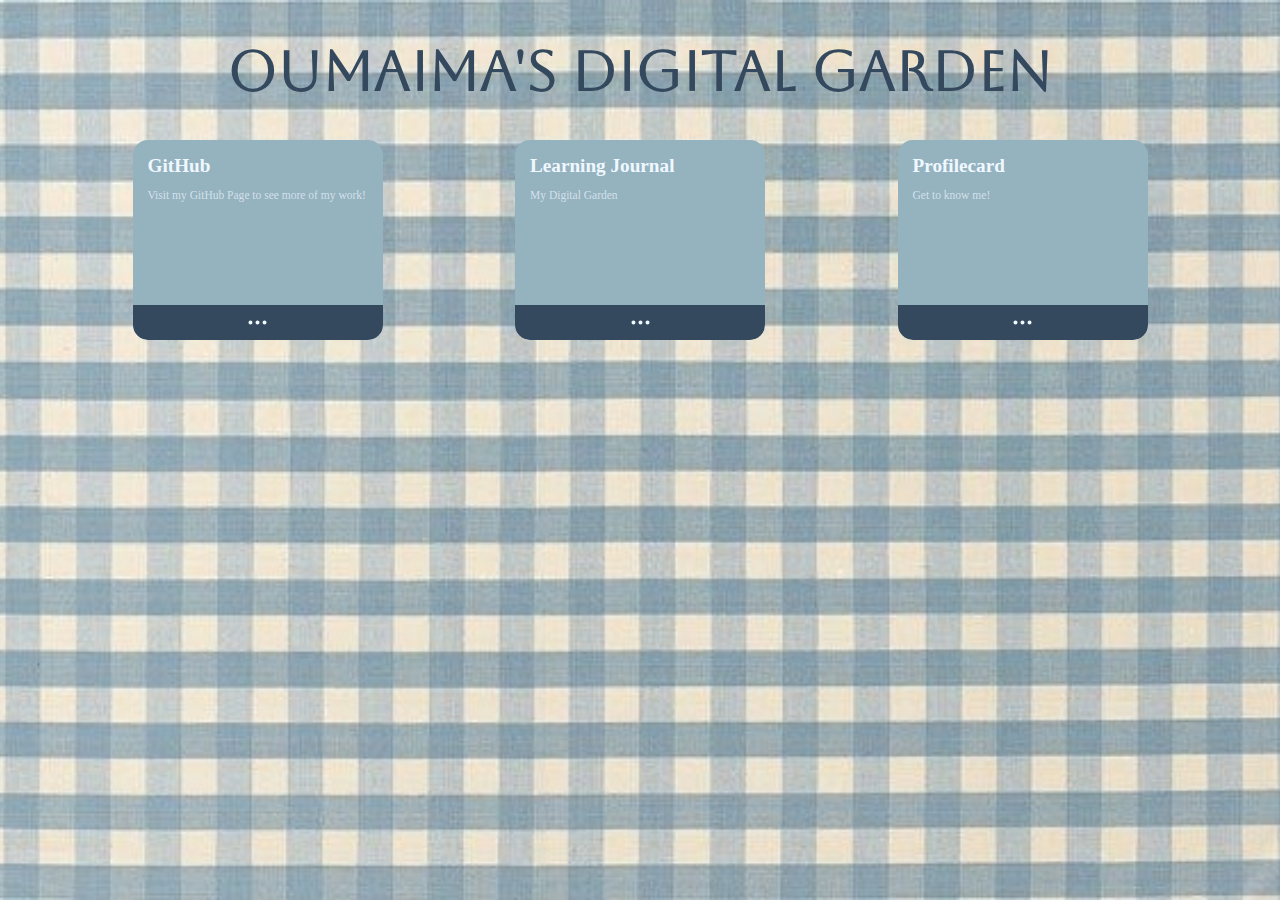
<file: index.html>
<!DOCTYPE html>
<html>
    <head>
        <meta charset="UTF-8">
        <meta name="viewport" content="width=device-width, initial-scale=1.0">
        <title>My Digital Garden</title>
        <link rel="stylesheet" href="Styles/style.css";>
        <style>
        @import url('https://fonts.googleapis.com/css2?family=Aboreto&display=swap');
        </style>
    </head>
<body>
    <header>
        <h1>Oumaima's
            Digital garden
        </h1>
    </header>


<!-- From Uiverse.io by Javierrocadev --> 
 
<div class="container">
<div class="card">
		<div class="text">
			<span>GitHub</span>
			<p class="subtitle">Visit my GitHub Page to see more of my work! </p>
		</div>
		<div class="icons">
			<a class="btn" href="https://github.com/meemo99">
			<svg y="0" xmlns="http://www.w3.org/2000/svg" x="0" width="100" viewBox="0 0 100 100" preserveAspectRatio="xMidYMid meet" height="100" class="svg-icon">
				<path stroke-width="8" stroke-linejoin="round" stroke-linecap="round" fill="none" d="M21.9,50h0M50,50h0m28.1,0h0M25.9,50a4,4,0,1,1-4-4A4,4,0,0,1,25.9,50ZM54,50a4,4,0,1,1-4-4A4,4,0,0,1,54,50Zm28.1,0a4,4,0,1,1-4-4A4,4,0,0,1,82.1,50Z">
				</path>
			</svg>
			</a>
		</div>
</div>

<div class="card">
		<div class="text">
			<span>Learning Journal</span>
			<p class="subtitle">My Digital Garden</p>
		</div>
		<div class="icons">
			<a class="btn" href="learningjournal.html">
			<svg y="0" xmlns="http://www.w3.org/2000/svg" x="0" width="100" viewBox="0 0 100 100" preserveAspectRatio="xMidYMid meet" height="100" class="svg-icon">
				<path stroke-width="8" stroke-linejoin="round" stroke-linecap="round" fill="none" d="M21.9,50h0M50,50h0m28.1,0h0M25.9,50a4,4,0,1,1-4-4A4,4,0,0,1,25.9,50ZM54,50a4,4,0,1,1-4-4A4,4,0,0,1,54,50Zm28.1,0a4,4,0,1,1-4-4A4,4,0,0,1,82.1,50Z">
				</path>
			</svg>
			</a>
		</div>
</div>

<div class="card">
		<div class="text">
			<span>Profilecard</span>
			<p class="subtitle">Get to know me!</p>
		</div>
		<div class="icons">
			<a class="btn" href="https://meemo99.github.io/your-tribe-profile-card/">
			<svg y="0" xmlns="http://www.w3.org/2000/svg" x="0" width="100" viewBox="0 0 100 100" preserveAspectRatio="xMidYMid meet" height="100" class="svg-icon">
				<path stroke-width="8" stroke-linejoin="round" stroke-linecap="round" fill="none" d="M21.9,50h0M50,50h0m28.1,0h0M25.9,50a4,4,0,1,1-4-4A4,4,0,0,1,25.9,50ZM54,50a4,4,0,1,1-4-4A4,4,0,0,1,54,50Zm28.1,0a4,4,0,1,1-4-4A4,4,0,0,1,82.1,50Z">
				</path>
			</svg>
			</a>
		</div>
</div>

</div>

</body>
</html>
</file>
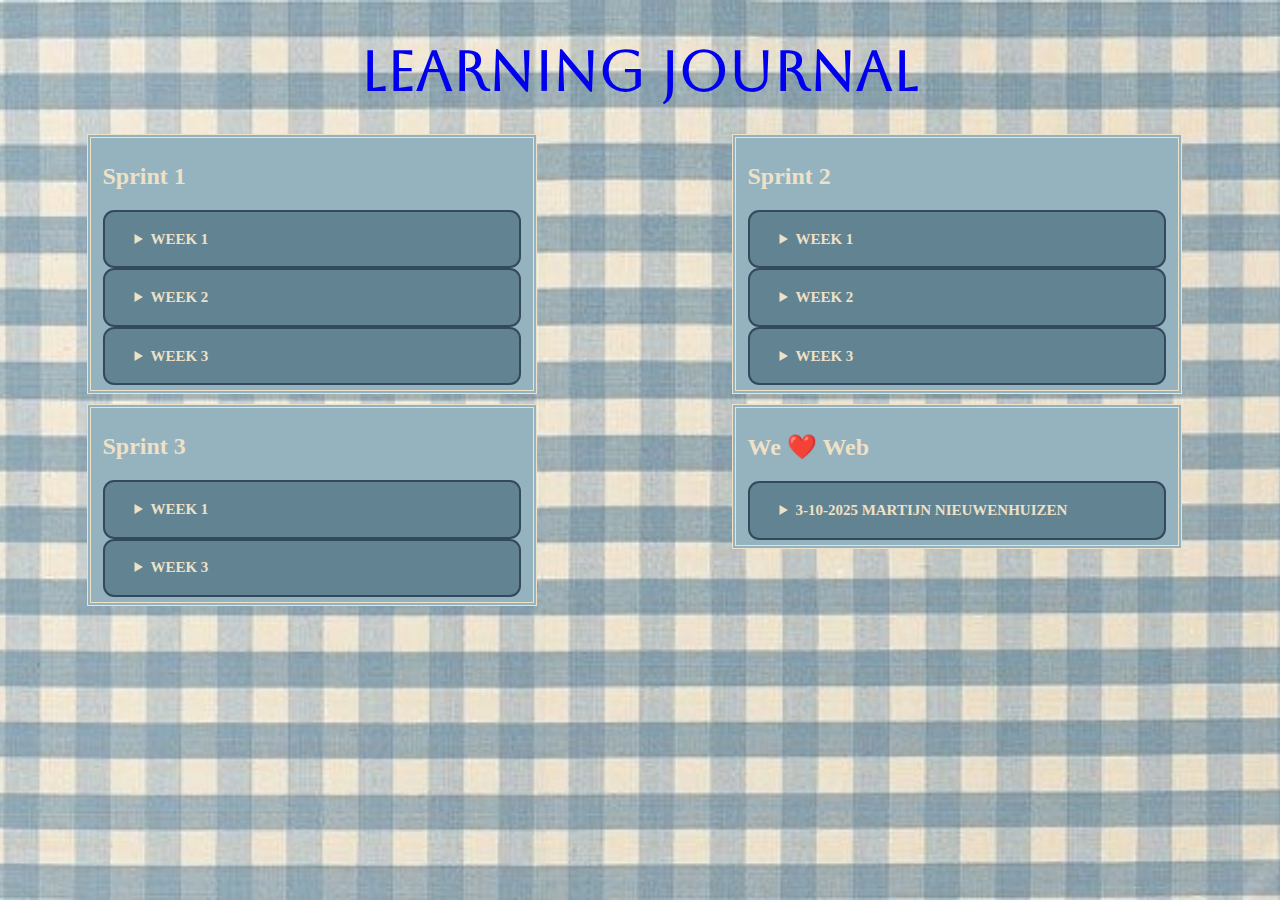
<file: learningjournal.html>
<!DOCTYPE html>
<html>
    <head>
        <meta charset="UTF-8">
        <meta name="viewport" content="width=device-width, initial-scale=1.0">
        <link rel="stylesheet" href="Styles/style.css";>
         <style>
        @import url('https://fonts.googleapis.com/css2?family=Aboreto&display=swap');
        </style>
    </head>

    <body>
        <header>
            <a href="index.html"><h1>Learning Journal</h1></a>
        </header>
        <div class="info-container">
            <div class="sprint">
                <h2>Sprint 1</h2>
                <details>
                    <summary>Week 1</summary>
                    <ul>
                        <li><time datetime="01-09-2025"><b class="date">01-09-2025</b></time></li>
                        <p>
                            introductiedag
                            begin gemaakt aan visitekaartje
                            schets gemaakt +  bestaande code aangepast(naam, motto, vaardigheden)
                        </p>
                        <li><time datetime="02-09-2025"><b class="date">02-09-2025</b></time></li>
                            <p>
                                Talk over webtechnologie
                                <br>basiskenmerken over HTML CSS en JavaScript
                                <br>visitekaartje verder aangepast via css, foto toegevoegd, kleuren aangepast
                                verder gewerkt aan schets
                                <br>op pinterest gezocht naar kleurcodes
                                <br>code inspiratie opgezocht die past bij mijn visitekaartschets
                            </p>
                        <li><time datetime="03-09-2025"><b class="date">03-09-2025</b></time></li>
                            <p>
                                Uitleg over breakdownschets
                                workshop i-love-web
                            </p>
                        <li><time datetime="04-09-2025"><b class="date">04-09-2025</b></time></li>
                            <p>
                                JavaScript begin
                            </p>
                        <li><time datetime="05-09-2025"><b class="date">05-09-2025</b></time></li>
                    </ul>
                </details>
                <details>
                    <summary>Week 2</summary>
                    <ul>
                        <li><time datetime="08-09-2025"><b class="date">08-09-2025</b></time></li>
                            <p>Begin nieuwe opdracht; Squadpage
                                Er is een Team Canvas aangemaakt waarin wij onze strenghts en goals in hebben gezet.
                                <br>We zijn op zoek gegaan naar bijzondere plekken op het Amstel Campus.
                                <br>Verder hebben we ook schetsen gemaakt voor de Squadpage en daaruit een ontwerp gekozen.
                            </p>
                  
                        <li><time datetime="10-09-2025"><b class="date">10-09-2025</b></time></li>
                            <p>
                                Schrijf 3 dingen die je vandaag hebt geleerd.
                                <ul>
                                <li>Hoe je een website responsive maakt door middel van media-queries.</li>
                                <li>Hoeveel kolommen er per device zijn(1 kolom—> smartphone; 2 kolommen—> tablet, laptop; 3 kolommen —> 24 inch scherm).</li>
                                <li>Wat een Breakpoint is.</li>
                                </ul>
                            </p>
        
                        <li><time datetime="12-09-2025"><b class="date">12-09-2025</b></time></li>
                    </ul>
                </details>
                <details>
                    <summary>Week 3</summary>
                    <ul>
                        <li><time datetime="15-09-2025"><b class="date">15-09-2025</b></time></li>
                            <p>
                                Op welke manieren kan je visuele Hierarchie aanbrenngen un je ontwerp. leg ze kort uit en voeg een bron toe
                                Welke niveaus van visiuele hierarchie heb je geleerd?
                                <ul>
                                    <li>Visuele Hiërarchie kan je op verschillende manieren aanbrengen;
                                        <ul>
                                            <li>Grootte: Grote teksten vallen eerder op dan kleine teksten</li>
                                            <li>Kleur/Contrast: Als je kleuren gebruikt met een groot contrast valt dat gelijk op.</li>
                                            <li>Witregel: Een goed balans aan witruimte laat de site overzichtelijk er uitzien.</li>
                                            <li>Animatie: Beweging op een stilstaandscherm trekt ook gelijk de aandacht van de gebruiker.</li>
                                        </ul>
                                    </li>
                                </ul>
                                <ul>
                                    <li>Er zijn 3 niveaus van Visuele Hiërarchie
                                        <ul>
                                            <li>Belangrijkste informatie</li>
                                            <li>Belangrijkste details</li>
                                            <li>Achtergrond informatie</li>
                                        </ul>
                                    </li>
                                </ul>
                            </p>
                        <li><time datetime="16-09-2025"><b class="date">16-09-202</b></time></li>
                        <li><time datetime="17-09-2025"><b class="date">17-09-2025</b></time></li>
                        <p>
                            Taakverdeling gemaakt op github.
                        </p>
                        <li><time datetime="18-09-2025"><b class="date">18-09-2025</b></time></li>
                        <li><time datetime="19-09-2025"><b class="date">19-09-2025</b></time></li>
                    </ul>
                </details>

            </div>
            <div class="sprint">
                <h2>Sprint 2</h2>
                <details>
                    <summary>Week 1</summary>
                    <ul>
                        <li><time datetime="22-09-2025"><b class="date">22-09-2025</b></time></li>
                            <p>
                                Noem 3 dingen die je vandaag hebt geleerd.
                                <ul>
                                    <li>Hoe een briefing/debriefing er uit komt te zien.</li>
                                    <li>wat er te verwachten is bij een briefing</li>
                                Formuleer 2 leervragen over wat je deze sprint wilt leren.
                                </ul>
                            </p>
                                
                        <li><time datetime="24-09-2025"><b class="date">24-09-2025</b></time></li>
                            <p>
                                Schrijf wat je hebt geleerd over schetsen, welke 4 tips heb je gekregen.
                                <ul>
                                    <li>Schetsen is niet echt schetsen met een potlood, maar meer een ruwe schets met een fineliner.</li>
                                    <li>Een tip is niet gaan schetsen met een potlood</li>
                                    </ul>
                                
                            </p>
                  
                        <li><time datetime="26-09-2025"><b class="date">26-09-2025</b></time></li>
                            <p>
                                Wat vind je van de feedback die je hebt ontvangen, met welke feedback ga je maandag verder.
                                <ul>
                                    <li>Ik moet minder divs gebruiken in mijn werk. Deze kan ik veranderen in sections/articles.</li>
                                </ul>

                                Tip van mentor
                                <ul>
                                <li>gebruik maken van sections/articles, geen divs.</li>
                                </ul>
                            </p>

                    </ul>
                </details>
                <details>
                    <summary>Week 2</summary>
                    <ul>
                        <li><time datetime="29-09-2025"><b class="date">29-09-2025</b></time></li>
                            <p>
                                <ul>
                                <li>Wat is het verschil tussen flexbox en grid? Wanneer zou je welke gebruiken?</li>
                                <ul>
                                    <li>Bij grid maak je gebruik van een grid. Je kan zelf bepalen hoeveel rows en columns je gebruikt en waar je je divs plaatst.
                                        Bij flex-box gebruik je eigenlijk maar 1 row en 1 column.
                                    </li>
                                    <li> Flex is handig voor het centreren en alignen van elementen.</li>
                                </ul>
                               <li>Wat is de default layout mode van elk element?</li>
                               <ul>
                                <li>Block-layout is de default.</li>
                               </ul>
                                <li>Welke layout heb je per onderdeel nodig voor het ontwerp van de opdrachtgever?</li>
                                <ul>
                                    <li>Ik denk dat ik vooral gebruik ga maken van Flexbox en waar nodig grid.</li>
                                </ul>
                                </ul>
                            </p>
             
                        <li><time datetime="01-10-2025"><b class="date">01-10-2025</b></time></li>
                            <p>
                                
                                3 eigenschappen van leesbare text.
                                <ul>
                                De drie eigenschappen van leesbare tekst zijn:
                                <li>Minimale font-size van 16px.</li>
                                <li>Maximale breedte van 10-12 woorden.</li>
                                <li>Een line height van 1.4.</li>
                                </ul>
                                <br>Welke stappen moet je nemen om Mobile First te gaan werken en hoe je dit aan je code kunt zien.
                                <ul>
                                <li>Mobile First is te zien aan de mediaqueries in CSS. En bij mediaqueries wordt gebruik gemaakt van de (min-width) voor de breakpoints.</li>
                                </ul>
                            </p>
              
                        <li><time datetime="03-10-2025"><b class="date">03-10-2025</b></time></li>
                        <p>
                            Wat vond je van de feedback die je hebt ontvangen? Met welke feedback ga je maandag verder?
                            <ul>
                                <li>De feedback die ik had ontvangen was duidelijk en goed uitgelegd. Ik moet nog wel letten op het aantal woorden per zin.</li>
                            </ul>
                            Je hebt zelf ook feedback geggeven, had de ander daar wat aan wat zou je de volgende keer anders kunnen doen?
                            <ul>
                            <li>Ik merk tijdens deze reviews dat ik niet de ervaring heb om anderen goed te kunnen reviewen, vooral als het gaat om de beredenering achter bepaalde coding keuzes die gemaalt worden.</li>
                            </ul>

                            Vraag een tip aan je mentor waar je je de komende periode in kan verdiepen.
                            <li>Ik moet werken aan het aantal woorden in een zin die het makkelijk maken om te lezen.</li>
                        </p>
                    </ul>
                </details>

                <details>
                    <summary>Week 3</summary>
                     <ul> 
                        <li><time datetime="06-10-2025"><b class="date">06-10-2025</b></time></li>
                            <p>
                                <ul>
                                Beschrijf de 3 code conventies van vandaag en link naar voorbeelden van hie jij ze toepast
                                <li> de 3 code conventies zijn ademruimte in je HTML(dmv tabs, 4-spaties en witregels), CSS-selectors in dezelfde volgorde als je HTML en het nesten van de media-queries.</li>
                                </ul>
                               Schrijf nog 2 ideeën op waarmee je de leesbaarheid van je HTML en CSS zou kunnen verbeteren.
                               <ul>
                                <li>Codeopmerkingen</li>
                                <li>Duidelijk woordgebruik</li>
                               </ul>
                                <br>Beschrijf wat refactoren van je code inhoudt, en wat dat te maken heeft met code conventies.
                                <li>Refactoren is het hervormen van code, zodat het leesbaarder is voor andere mensen die je code lezen. Je zou kunnen stellen dat de code conventies eigenlijk onderdeel zijn van refactoren. Beide hebben te maken met de leesbaarheid van je code.</li>
                            
                            </p>
                        <li><time datetime="08-10-2025"><b class="date">08-10-2025</b></time></li>
                            <p>
                                <br>Wat is jouw belangrijkste vraag voor de opdrachtgever die je wilt stellen tijdens de sprint review?
                                <ul>
                                    <li>Mijn enige vraag voor de opdrachtgever gaat over de content; Krijgen wij die geleverd of mogen ook stock foto's gebruikt worden?</li>
                                </ul>
                            </p>
                     </ul>
                </details>
            </div>
           <div class="sprint">
                <h2>Sprint 3</h2>
                <details>
                    <summary>Week 1</summary>
                    <ul>
                        <li><time datetime="13-10-2025"><b class="date">13-10-2025</b></time></li>
                            <p>
                                Schrijf op voor wie Toegankelijkheid belangrijk is.
                                <ul>
                                    <li>Toegankelijkd is belangrijk voor de mensen met een (tijdelijke) beperking. Bv. zichtbeperking(slechtziend, blind etc.), slechthorendheid etc.</li>
                                </ul>
                                <br>Schrijf op wat je voor woensdag nog moet doen voor de WCAG-audit deeltaak.
                                <ul>
                                    <li>Lighthousetest verwerken</li>
                                    <li>Manualtest doorlopen</li>
                                </ul>
                                <br>Beschrijf 3 voorbeelden van "moeilijke" WCAG richtlijnen
                                <ul>
                                    <li>1.2.6 Signlanguage interpretation</li>
                                    <li>3.3.6 Error Prevention</li>
                                    <li>2.2.5 Re-authenticating</li>
                                </ul>
                                <br>Schrijf welke taak of issue je als eerst op gaat pakken voor de leertaak
                                <ul>
                                    <li>WCAG audit uitvoeren op de site voor de opdrachtgever</li>
                                </ul>
                            </p>
                    </ul>
                        </details>
                <details>
                        <summary>Week 3</summary>
                        <ul>
                        <li><time datetime="27-10-2025"><b class="date">27-10-2025</b></time></li>
                            <p>
                                
                                Geef een voorbeeld van een kleurcombinatie met een goed contrast
                                <ul>
                                <li>Geel met Zwart</li>
                                </ul>
                                Welke kleurcombinatie werkt minder goed? Maak hiervan een voorbeeld
                                <ul>
                                <li>Rood met blauw</li>
                                </ul>
                                <br>Aan welk WCAG level deek jij je te gaan houden??? A, AA of AAA? Waarom?
                                <ul>
                                    <li>Ik denk dat AA-level een goed begin is. De kleuren van de opdrachtgever scoren ook niet goed op contrast, dus het wordt moeilijk om AAA level te krijgen binnen de gegeven kleuren</li>
                                </ul>
                                <br>Schrijf welke taak of issue je als eerst op gaat pakken voor de leertaak
                                <ul>
                                    <li>Kleurcontrast verbeteren op de site voor de opdrachtgever.</li>
                                </ul>
                            </p>
                         </ul>   
                    </details>

            </div>

            <div class="sprint">
                <h2>We ❤️ Web</h2>
                <details>
                    <summary>3-10-2025 Martijn Nieuwenhuizen</summary>
                    <p>
                        Martijn Nieuwenhuizen kwam vertellen over hoe hij te werk gaat in het echte leven met een opdrachtgever in het werkveld.
                        Twee dingen die hij herhaalde waren; Dont Be lazy en Dont Be Boring!
                        Mijn conclusie over zijn talk was eigenlijk dat in het werkveld ook steeds iteratief gewerkt wordt en dat de opdrachtgever ook niet-realistische wensen kan hebben.
                    </p>
        </div> 
    </body>
</file>
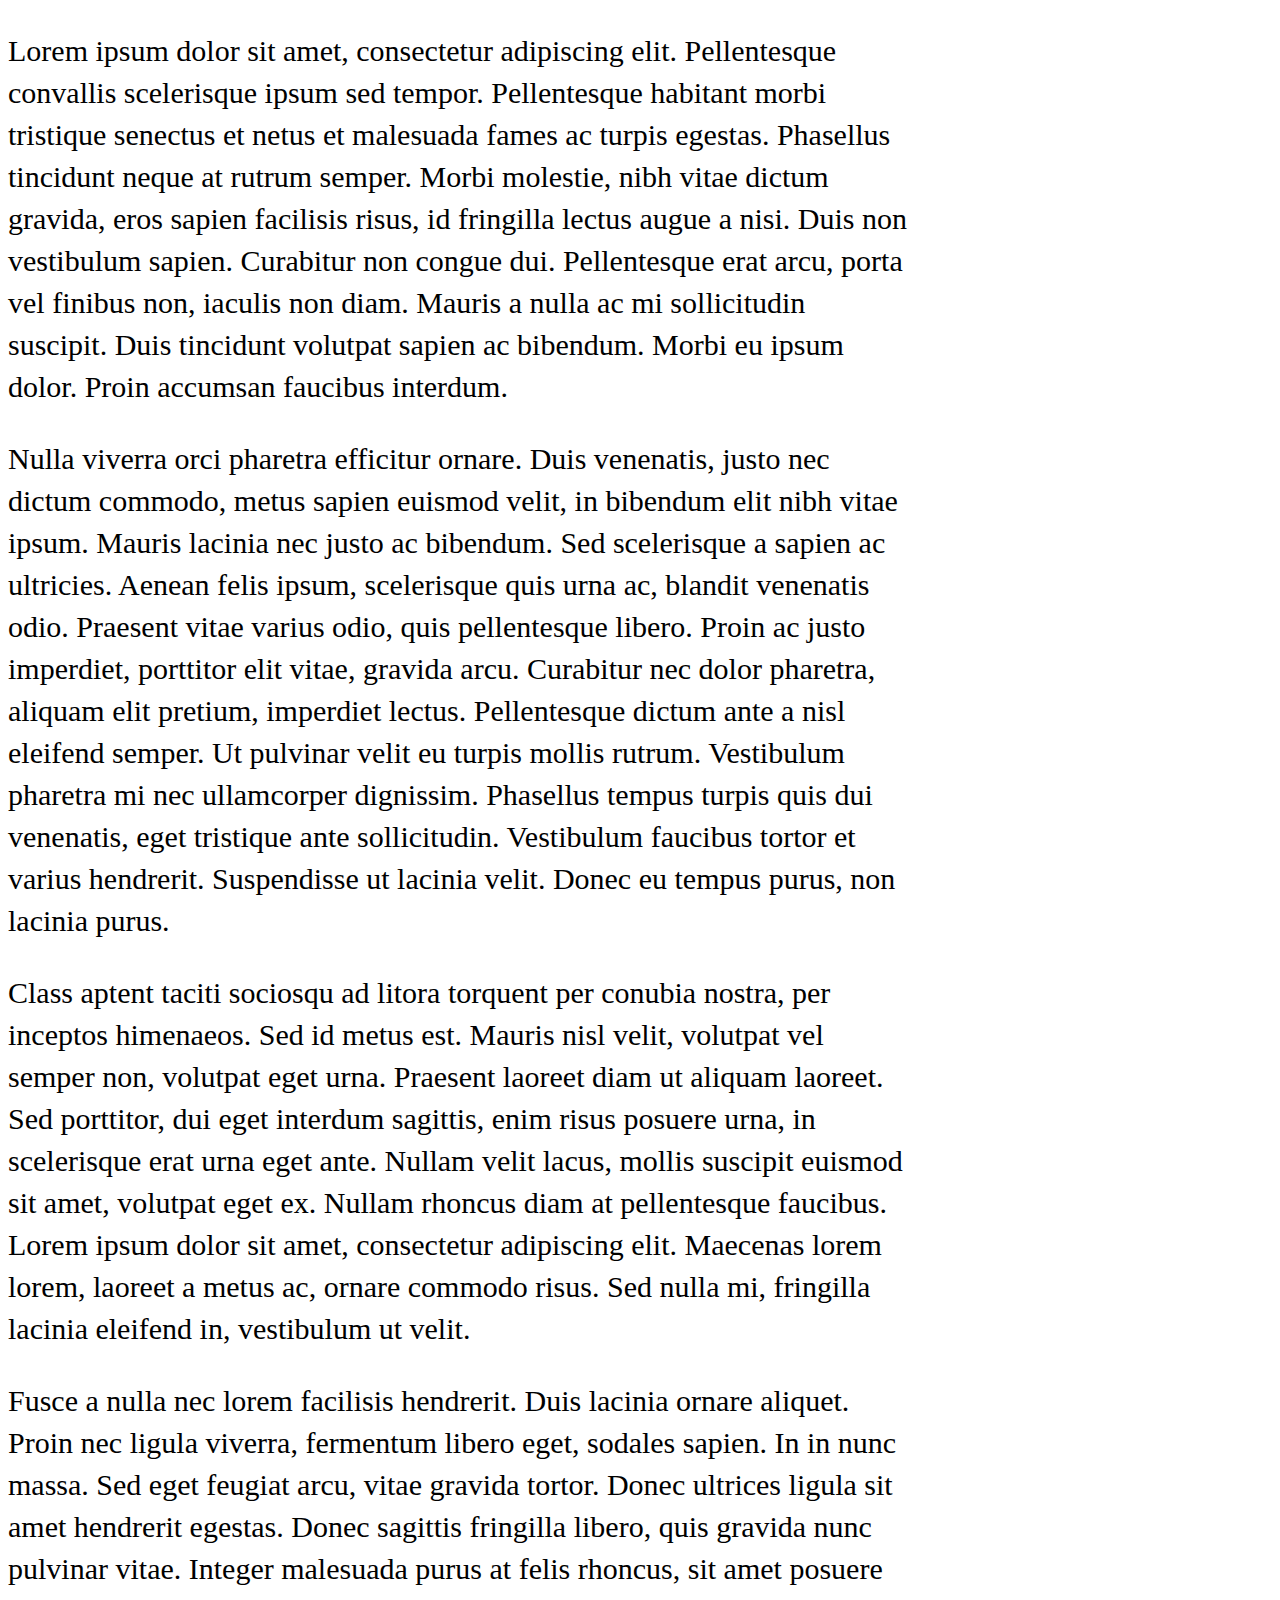
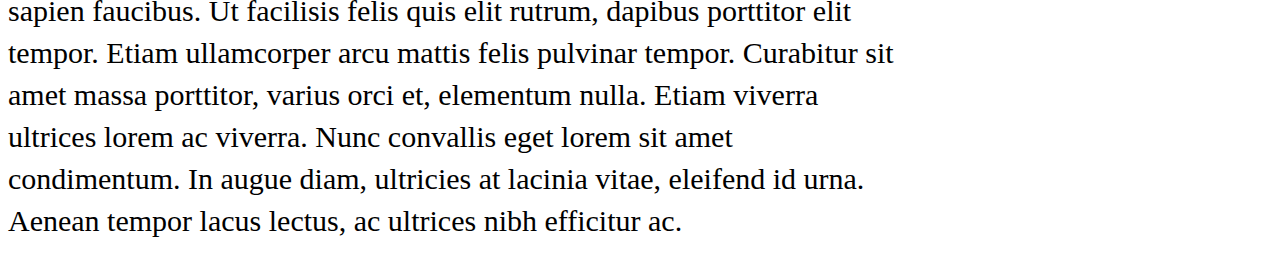
<file: leesbare-teksten.html>
<!doctype html>
<html lang="la">
    <head>
        <title lang="nl">Goed leesbare teksten</title>
        <meta name="viewport" content="width=device-width">
        <style>
            body {
                @media (min-width: 428px;){
                    display: grid;
                    grid-template-columns: 1fr 1fr;
                }
            }
            p {
                font-size: clamp(1rem, 0.5625rem + 2.3333vw, 1.875rem); 
                max-width: 60ch;
                line-height: 1.4;
            }
            .p1 {  }
            .p2 { }
            .p3 {  }
            .p4 { }
        </style>
    </head>
    <body>
        <p class="p1">Lorem ipsum dolor sit amet, consectetur adipiscing elit. Pellentesque convallis scelerisque ipsum sed tempor. Pellentesque habitant morbi tristique senectus et netus et malesuada fames ac turpis egestas. Phasellus tincidunt neque at rutrum semper. Morbi molestie, nibh vitae dictum gravida, eros sapien facilisis risus, id fringilla lectus augue a nisi. Duis non vestibulum sapien. Curabitur non congue dui. Pellentesque erat arcu, porta vel finibus non, iaculis non diam. Mauris a nulla ac mi sollicitudin suscipit. Duis tincidunt volutpat sapien ac bibendum. Morbi eu ipsum dolor. Proin accumsan faucibus interdum.</p>
        <p class="p2">Nulla viverra orci pharetra efficitur ornare. Duis venenatis, justo nec dictum commodo, metus sapien euismod velit, in bibendum elit nibh vitae ipsum. Mauris lacinia nec justo ac bibendum. Sed scelerisque a sapien ac ultricies. Aenean felis ipsum, scelerisque quis urna ac, blandit venenatis odio. Praesent vitae varius odio, quis pellentesque libero. Proin ac justo imperdiet, porttitor elit vitae, gravida arcu. Curabitur nec dolor pharetra, aliquam elit pretium, imperdiet lectus. Pellentesque dictum ante a nisl eleifend semper. Ut pulvinar velit eu turpis mollis rutrum. Vestibulum pharetra mi nec ullamcorper dignissim. Phasellus tempus turpis quis dui venenatis, eget tristique ante sollicitudin. Vestibulum faucibus tortor et varius hendrerit. Suspendisse ut lacinia velit. Donec eu tempus purus, non lacinia purus.</p>
        <p class="p3">Class aptent taciti sociosqu ad litora torquent per conubia nostra, per inceptos himenaeos. Sed id metus est. Mauris nisl velit, volutpat vel semper non, volutpat eget urna. Praesent laoreet diam ut aliquam laoreet. Sed porttitor, dui eget interdum sagittis, enim risus posuere urna, in scelerisque erat urna eget ante. Nullam velit lacus, mollis suscipit euismod sit amet, volutpat eget ex. Nullam rhoncus diam at pellentesque faucibus. Lorem ipsum dolor sit amet, consectetur adipiscing elit. Maecenas lorem lorem, laoreet a metus ac, ornare commodo risus. Sed nulla mi, fringilla lacinia eleifend in, vestibulum ut velit.</p>
        <p class="p4">Fusce a nulla nec lorem facilisis hendrerit. Duis lacinia ornare aliquet. Proin nec ligula viverra, fermentum libero eget, sodales sapien. In in nunc massa. Sed eget feugiat arcu, vitae gravida tortor. Donec ultrices ligula sit amet hendrerit egestas. Donec sagittis fringilla libero, quis gravida nunc pulvinar vitae. Integer malesuada purus at felis rhoncus, sit amet posuere sapien faucibus. Ut facilisis felis quis elit rutrum, dapibus porttitor elit tempor. Etiam ullamcorper arcu mattis felis pulvinar tempor. Curabitur sit amet massa porttitor, varius orci et, elementum nulla. Etiam viverra ultrices lorem ac viverra. Nunc convallis eget lorem sit amet condimentum. In augue diam, ultricies at lacinia vitae, eleifend id urna. Aenean tempor lacus lectus, ac ultrices nibh efficitur ac.</p>
    </body>
</html>
</file>
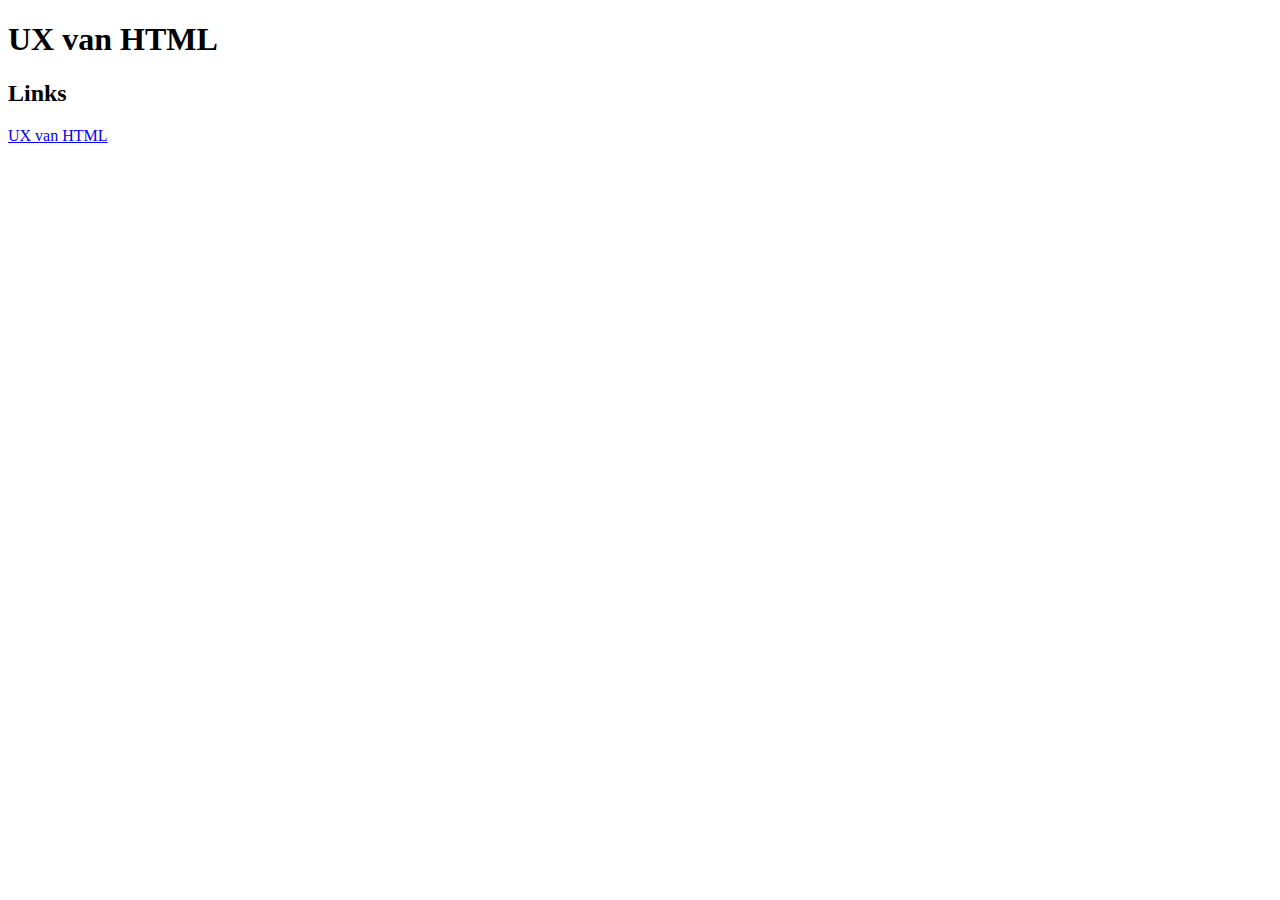
<file: ux.html>
<!DOCTYPE html>
<html>
    <head>
        <meta charset="UTF-8">
        <meta name="viewport" content="width=device-width, initial-scale=1.0">
    </head>

    <body>
        <h1>UX van HTML</h1>
        <h2 id="links">Links</h2>
        <a href="ux.html">UX van HTML</a>
    </body>
</html>
</file>
<file: Styles/style.css>
*{
  box-sizing: border-box;
}
body{
    background-image: url(../Assets/a18a46bf-03c1-46c8-86c4-5a8716b8434c.jpeg);
    background-size: cover;
    background-position: center;
    background-repeat: no-repeat;
    background-attachment: fixed;

    display: flex;
    flex-direction: column;
    min-height: 100vh;
    margin: 0;
    padding: 0;
}

header{
    font-family: Aboreto;
    font-size: 28px;
    text-align: center;
    text-transform: uppercase;
    color: #34495e;
}

a {
  text-decoration: none;
}

a:visited {
  color: #34495e;
}
.info-container{
display: flex;
flex-direction: row;
align-items: flex-start;
justify-content: space-around;
flex-wrap: wrap;
gap: 10px;
}


.sprint{
    width: 450px;
    height: auto;
    padding: 5px 12px;
    translate: -6px -6px;
    background: #95b2bf;
    border: 4px double #ede1c7;
    overflow: scroll;
    transition: all 0.3s ease;
    color: #ede1c7;
}

details{
 cursor: pointer;
 outline: none;
 border: 0;
 vertical-align: middle;
 text-decoration: none;
 font-family: inherit;
 font-size: 15px;
}

details > summary{
font-weight: 600;
 color: #ede1c7;
 text-transform: uppercase;
 padding: 1.25em 2em;
 background: #628392;
 border: 2px solid #34495e;
 border-radius: 0.75em;
 -webkit-transform-style: preserve-3d;
 transform-style: preserve-3d;
 -webkit-transition: background 150ms cubic-bezier(0, 0, 0.58, 1), -webkit-transform 150ms cubic-bezier(0, 0, 0.58, 1);
 transition: transform 150ms cubic-bezier(0, 0, 0.58, 1), background 150ms cubic-bezier(0, 0, 0.58, 1), -webkit-transform 150ms cubic-bezier(0, 0, 0.58, 1);
}

.elements{
justify-items: end;
}

.container{
  display: flex;
  flex-direction: row;
  justify-content: space-evenly;
}

/* From Uiverse.io by Javierrocadev */ 
.card {
  width: 250px;
  height: 200px;
  border-radius: 15px;
  background: #95b2bf;
  display: flex;
  flex-direction: column;
  position: relative;
  overflow: hidden;
}


.text {
  flex-grow: 1;
  padding: 15px;
  display: flex;
  flex-direction: column;
  color: aliceblue;
  font-weight: 900;
  font-size: 1.2em;
}

.subtitle {
  font-size: .6em;
  font-weight: 300;
  color: rgba(240, 248, 255, 0.691);
}

.icons {
  display: flex;
  justify-items: center;
  align-items: center;
  width: 250px;
  border-radius: 0px 0px 15px 15px;
  overflow: hidden;
}

.btn {
  border: none;
  width: 250px;
  height: 35px;
  background-color: #34495e;
  display: flex;
  align-items: center;
  justify-content: center;
}

.svg-icon {
  width: 25px;
  height: 25px;
  stroke: aliceblue;
}

.btn:hover {
  background-color: #ede1c7;
}
</file>
